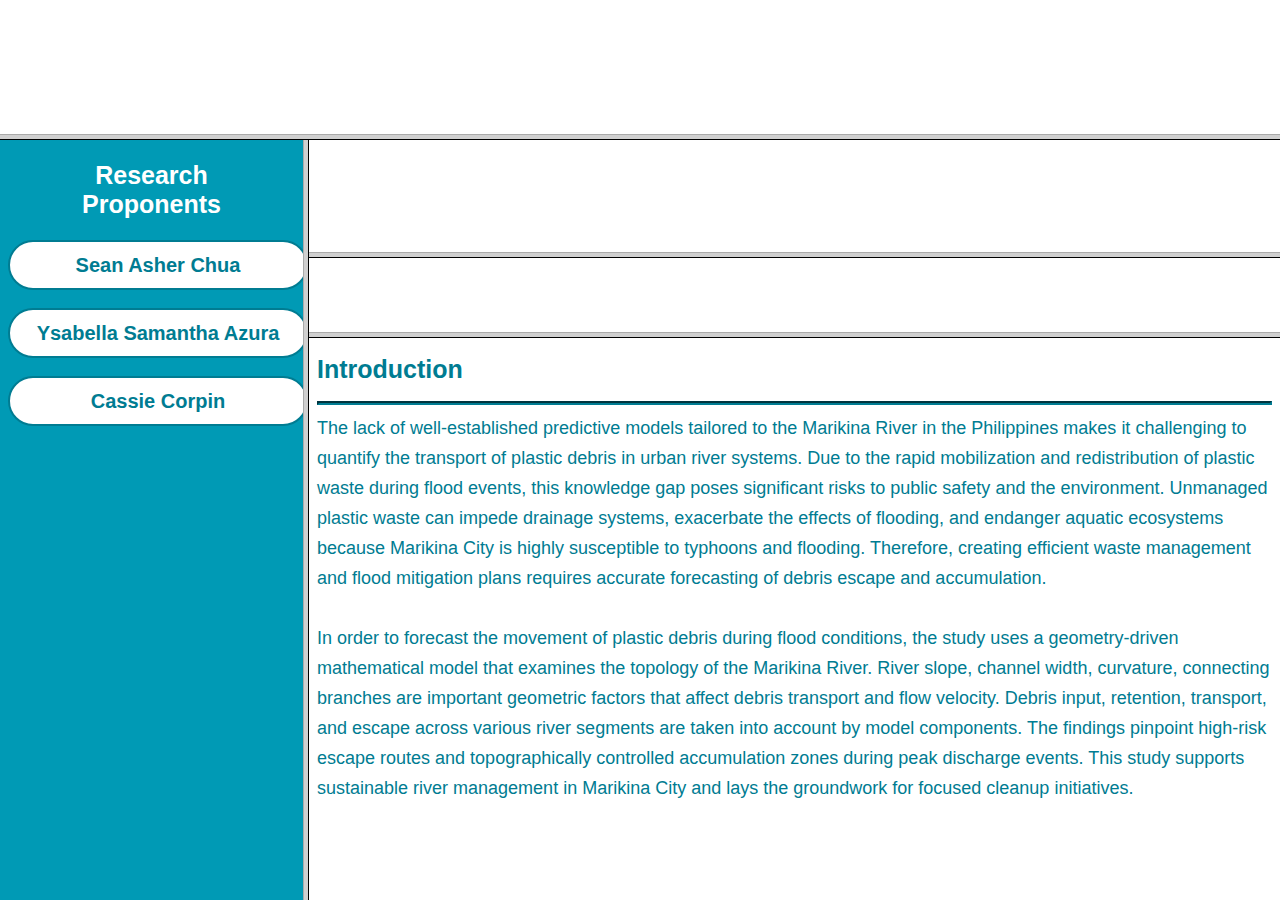
<file: CSSCHUA1/index.html>
<!DOCTYPE html>
<html>
<head>
<title>Frameset</title>
</head>

<frameset rows="15%,85%">
<frame src="" name="title"></frame>
<frameset cols="25%,80%">
<frame src="sidebar.html" name="sidebar"></frame>
<frame src="index2.html" name="page"></frame>

</frameset>
</frameset>

</html>
</file>
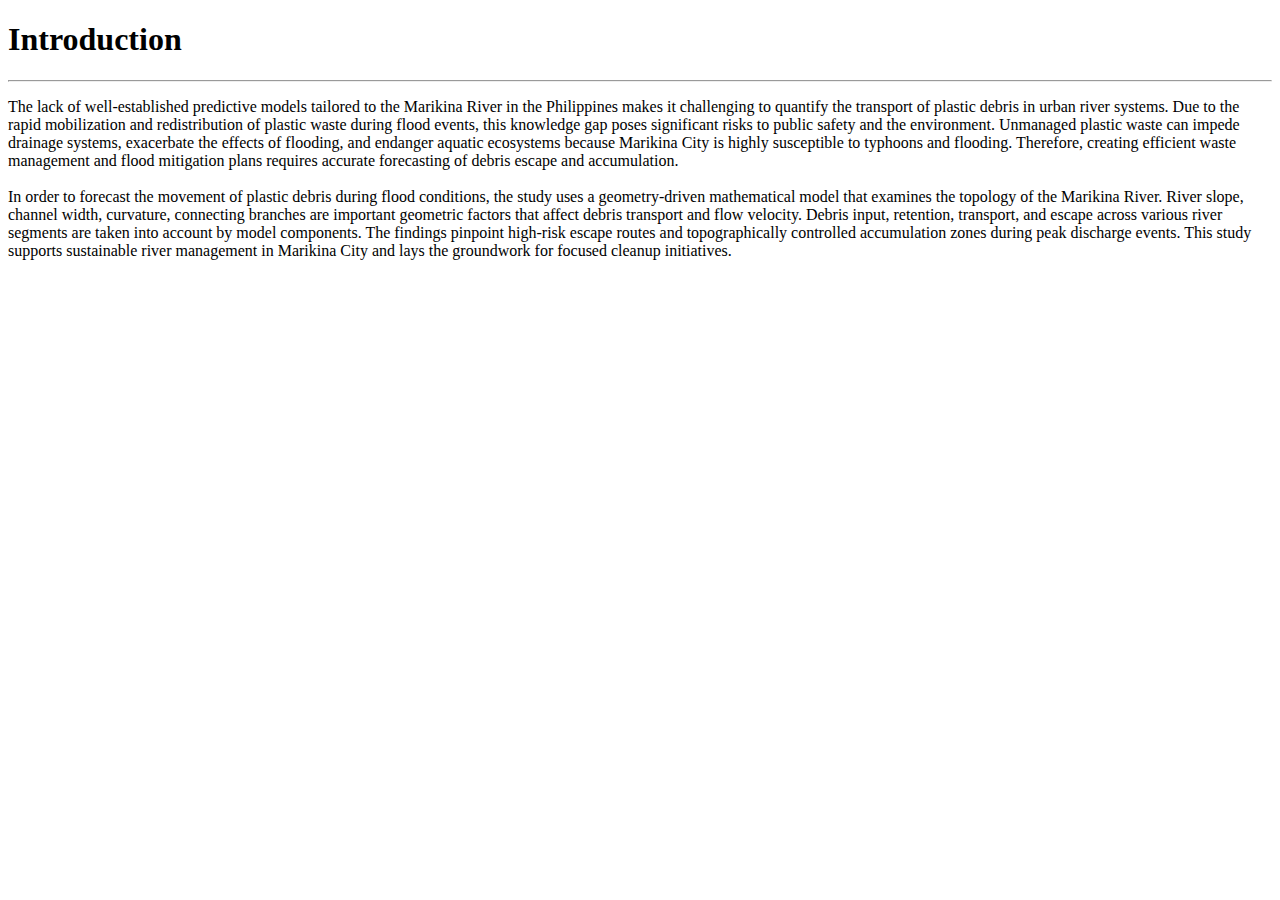
<file: CHUA1INTRO.html>
<!DOCTYPE html>
<html>
<head>
</head>
<body>

<h1> Introduction </h1>
<hr>
<p>The lack of well-established predictive models tailored to the Marikina River in the Philippines makes it challenging to quantify the transport of plastic debris in urban river systems. Due to the rapid mobilization and redistribution of plastic waste during flood events, this knowledge gap poses significant risks to public safety and the environment. Unmanaged plastic waste can impede drainage systems, exacerbate the effects of flooding, and endanger aquatic ecosystems because Marikina City is highly susceptible to typhoons and flooding. Therefore, creating efficient waste management and flood mitigation plans requires accurate forecasting of debris escape and accumulation. 
<br><br>
	In order to forecast the movement of plastic debris during flood conditions, the study uses a geometry-driven mathematical model that examines the topology of the Marikina River.
    River slope, channel width, curvature, connecting branches are important geometric factors that
   affect debris transport and flow velocity. Debris input, retention, transport, and escape across various river segments are taken into account by model components. The findings pinpoint high-risk escape routes and topographically controlled accumulation zones during peak discharge events. This study supports sustainable river management in Marikina City and lays the groundwork for focused cleanup initiatives.
</p>
</body>
</html>
</file>
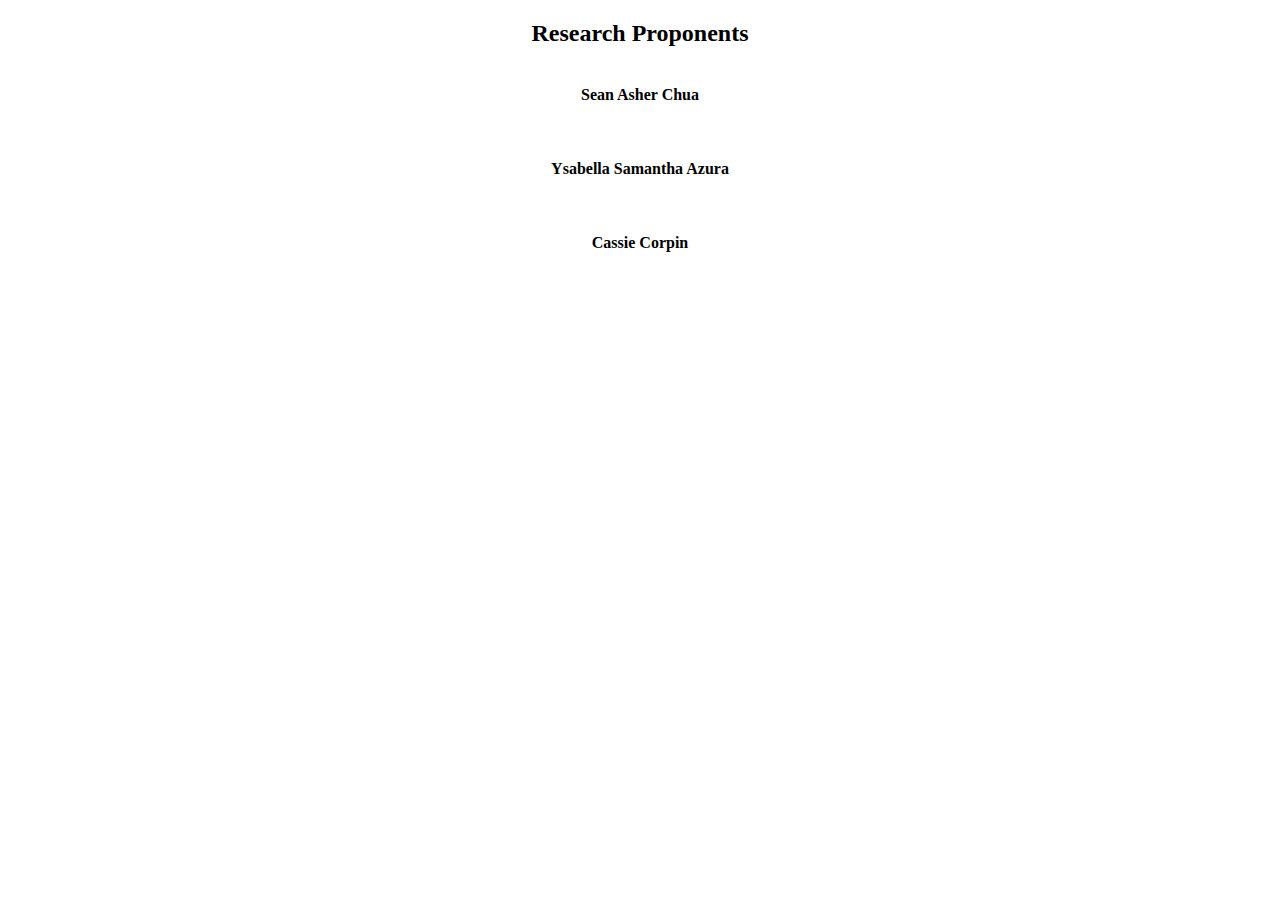
<file: SIDEBAR.html>
<!DOCTYPE html>
<html>
<head>
</head>
<body>
<center>
<h2>Research Proponents</h2>
<table>
    <tr>
        <th><p>Sean Asher Chua</p></th>
    </tr>
</table>
<br>
<table>
    <tr>
        <th><p>Ysabella Samantha Azura</p></th>
    </tr>
</table>
<br>
<table>
    <tr>
        <th><p>Cassie Corpin</p></th>
    </tr>
</table>
</center>
</body>
</html>
</file>
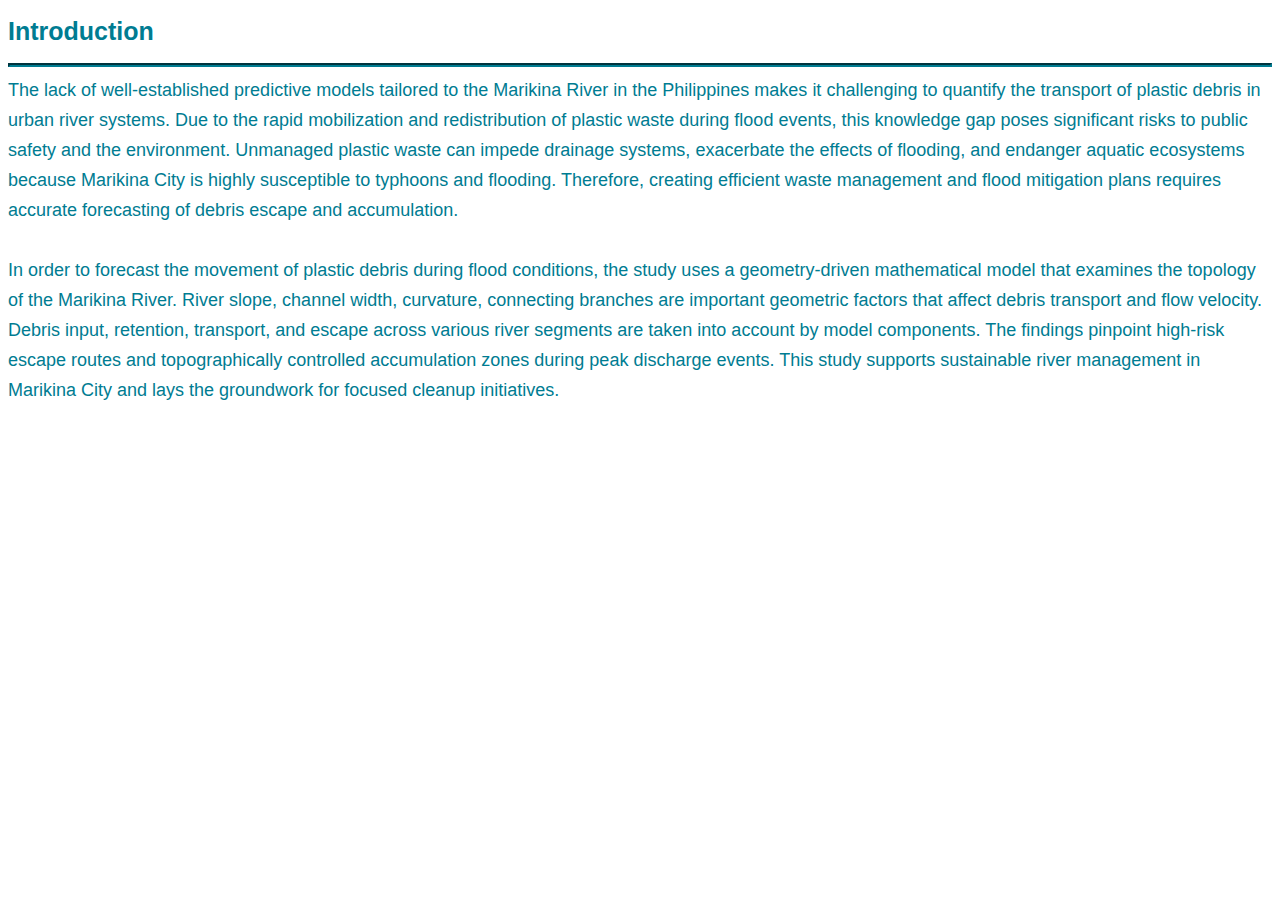
<file: CSSCHUA1/chua1intro.html>
<!DOCTYPE html>
<html>
<head>
	<link rel="stylesheet" href="design2.css">
</head>
<body>

<h1> Introduction </h1>
<hr>
<p>The lack of well-established predictive models tailored to the Marikina River in the Philippines makes it challenging to quantify the transport of plastic debris in urban river systems. Due to the rapid mobilization and redistribution of plastic waste during flood events, this knowledge gap poses significant risks to public safety and the environment. Unmanaged plastic waste can impede drainage systems, exacerbate the effects of flooding, and endanger aquatic ecosystems because Marikina City is highly susceptible to typhoons and flooding. Therefore, creating efficient waste management and flood mitigation plans requires accurate forecasting of debris escape and accumulation. 
<br><br>
	In order to forecast the movement of plastic debris during flood conditions, the study uses a geometry-driven mathematical model that examines the topology of the Marikina River.
    River slope, channel width, curvature, connecting branches are important geometric factors that
   affect debris transport and flow velocity. Debris input, retention, transport, and escape across various river segments are taken into account by model components. The findings pinpoint high-risk escape routes and topographically controlled accumulation zones during peak discharge events. This study supports sustainable river management in Marikina City and lays the groundwork for focused cleanup initiatives.
</p>
</body>
</html>
</file>
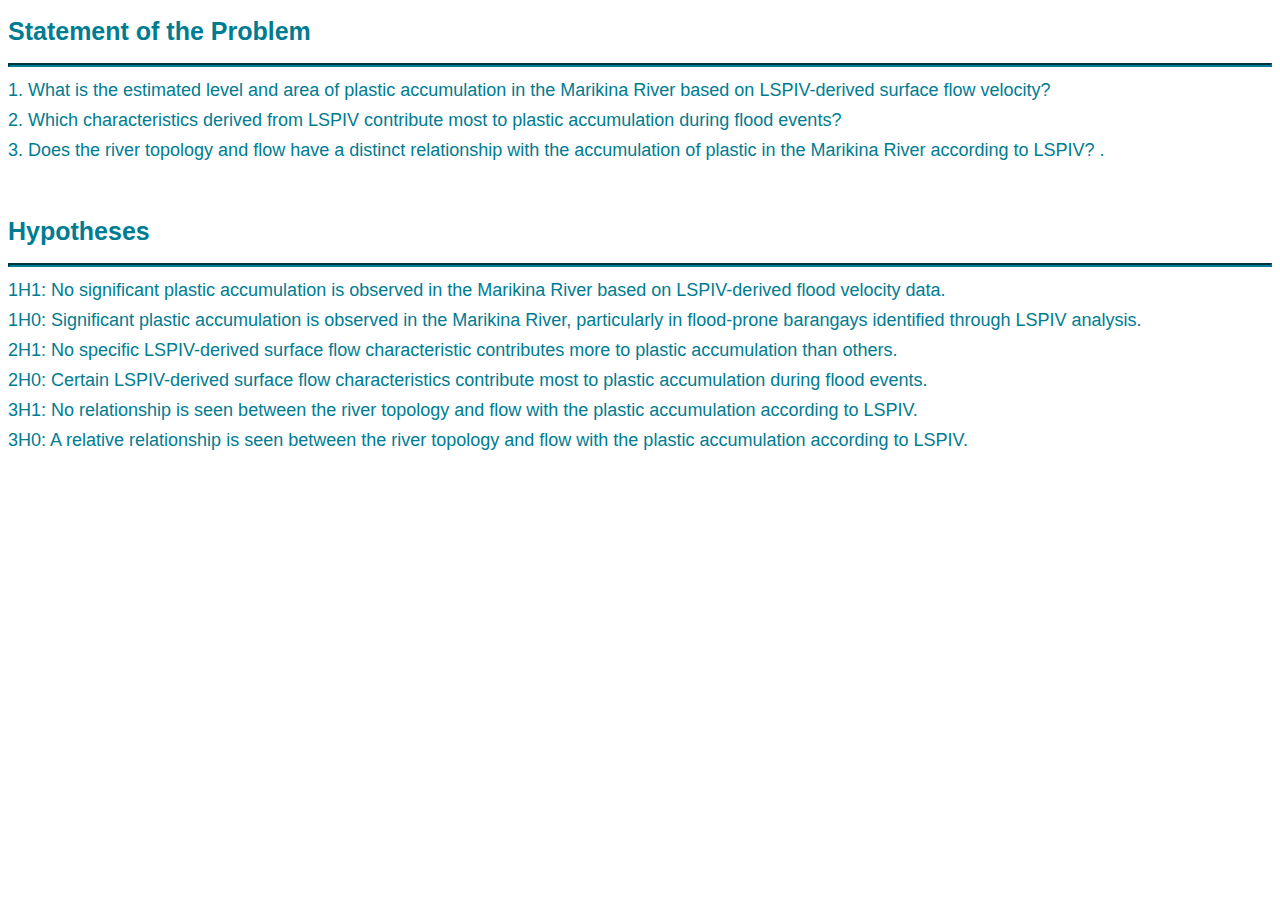
<file: CSSCHUA1/chua1sop.html>
<!DOCTYPE html>
<html>
<head>
	<link rel="stylesheet" href="design2.css">
</head>
<body>

<h1> Statement of the Problem </h1>
<hr>
<p>1. What is the estimated level and area of plastic accumulation in the Marikina River based on LSPIV-derived surface flow velocity?
<br>2. Which characteristics derived from LSPIV contribute most to plastic accumulation during flood events?
<br>3. Does the river topology and flow have a distinct relationship with the accumulation of plastic in the Marikina River according to LSPIV?
.</p>

<br><br>

<p><h1> Hypotheses</h1>
<hr>
<p>1H1: No significant plastic accumulation is observed in the Marikina River based on LSPIV-derived flood velocity data.
<br>1H0: Significant plastic accumulation is observed in the Marikina River, particularly in flood-prone barangays identified through LSPIV analysis.
<br>2H1: No specific LSPIV-derived surface flow characteristic contributes more to plastic accumulation than others.
<br>2H0: Certain LSPIV-derived surface flow characteristics contribute most to plastic accumulation during flood events.
<br>3H1: No relationship is seen between the river topology and flow with the plastic accumulation according to LSPIV.
<br>3H0: A relative relationship is seen between the river topology and flow with the plastic accumulation according to LSPIV.
</p>

</body>
</html>
</file>
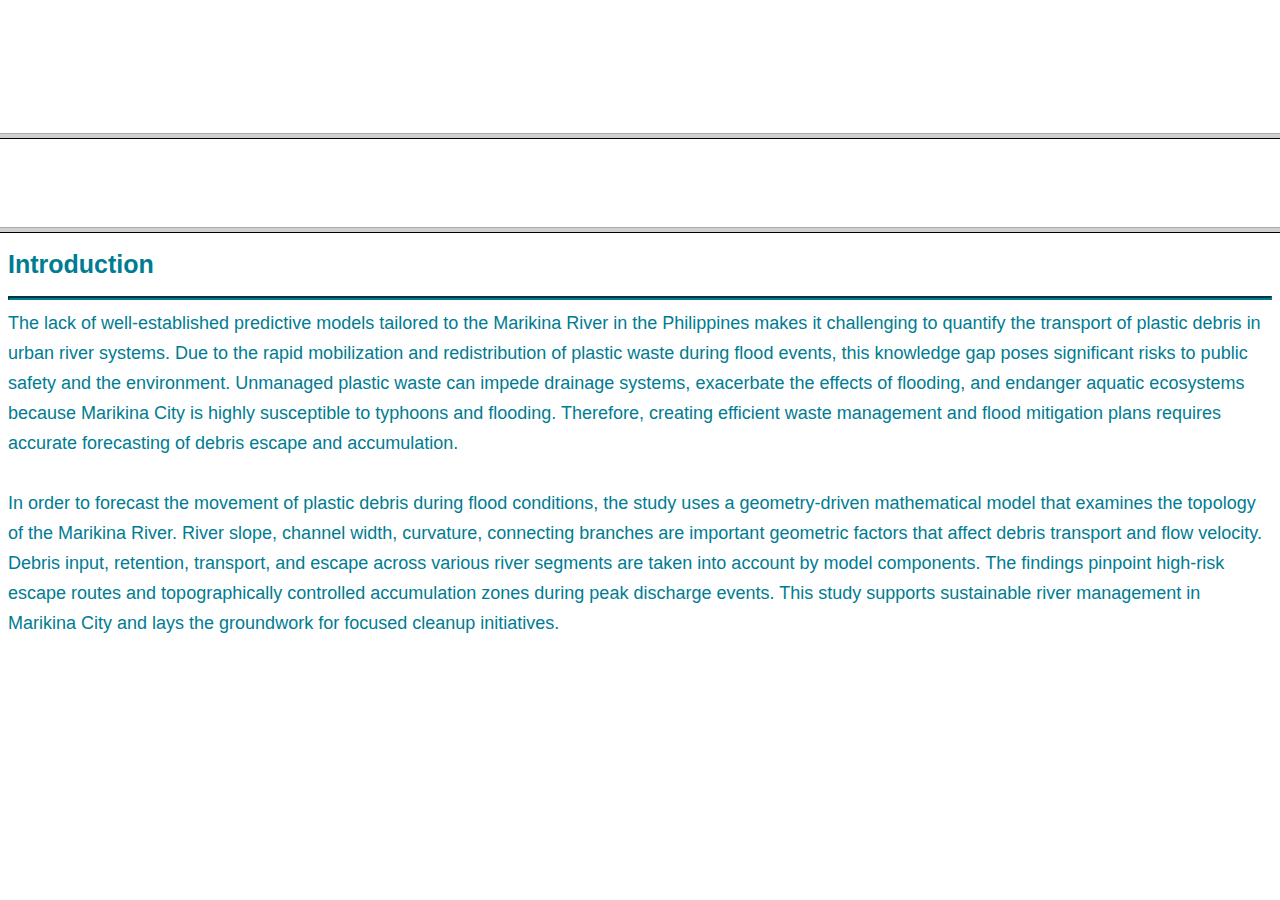
<file: CSSCHUA1/index2.html>
<!DOCTYPE html>
<html>
<head>
</head>

<frameset rows="15%,10%,75%">
<frame src="" name="title"></frame>
<frame src="" name="parts"></frame>
<frame src="chua1intro.html" name="content"></frame>
</frameset>

</html>
</file>
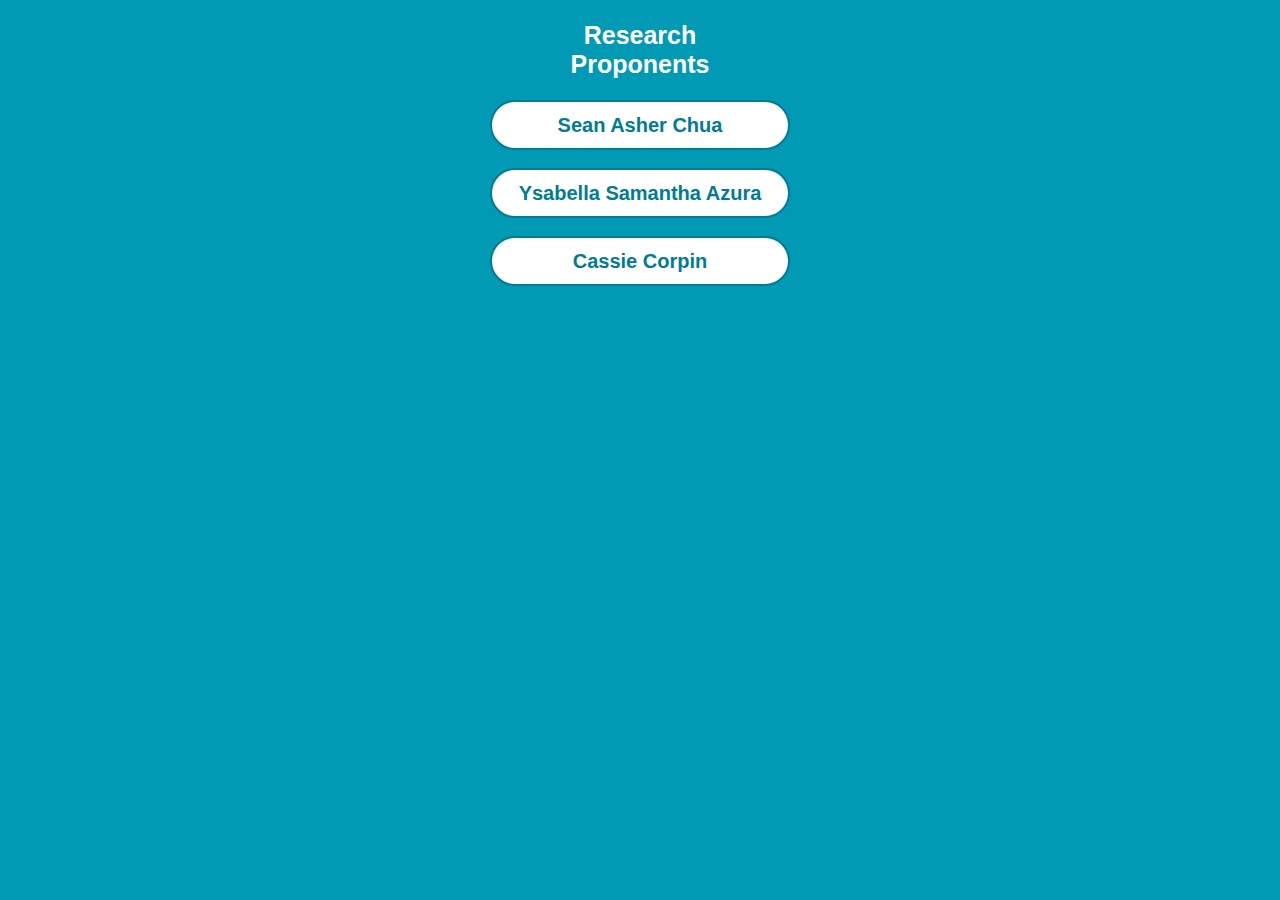
<file: CSSCHUA1/sidebar.html>
<!DOCTYPE html>
<html>

<head>
    <link rel="stylesheet" href="design1.css">
</head>

<body>
<center>

<h2>Research <br> Proponents</h2>

<a href="" target="">
<table>
    <tr>
        <th><p>Sean Asher Chua</p></th>
    </tr>
</table>
</a>

<br>

<a href="" target="">
<table>
    <tr>
        <th><p>Ysabella Samantha Azura</p></th>
    </tr>
</table>
</a>

<br>

<a href="" target="">
<table>
    <tr>
        <th><p>Cassie Corpin</p></th>
    </tr>
</table>
</a>

</center>

</body>
</html>
</file>
<file: CSSCHUA1/design2.css>
body {background-color: white;}
    
		/*eto yung code sa text*/
    h1 {color: #007c92;
        font-family: Arial;
        font-size: 25px;}

     p {margin: 0;
        font-family: Arial;
        color: #007c92;
        line-height: 30px;
        font-size: 18px;}

    hr {border-color:#007c92;
        border-width: 2px;}
</file>
<file: CSSCHUA1/design1.css>
body {background-color: #009ab5;}
    
		/*eto yung code sa text*/
    h2 {color:white;
        font-family:arial;
        font-size: 25px;}
    
    a {text-decoration: none;}

     p {margin: 0;            
        font-size: 20px;
        font-family: Arial;
        color: #007c92;
        line-height: 30px;}
        
		/*eto yung code sa structure*/
    table { width: 300px;
        height: 50px;
        border: 2px solid #007c92;
        border-radius: 30px;
        background-color: white;
        transition: all 0.4s;}

    table:hover {transform: scale(1.1);}

    th {padding: 0;
        text-align: center;
        vertical-align: middle;}
</file>
